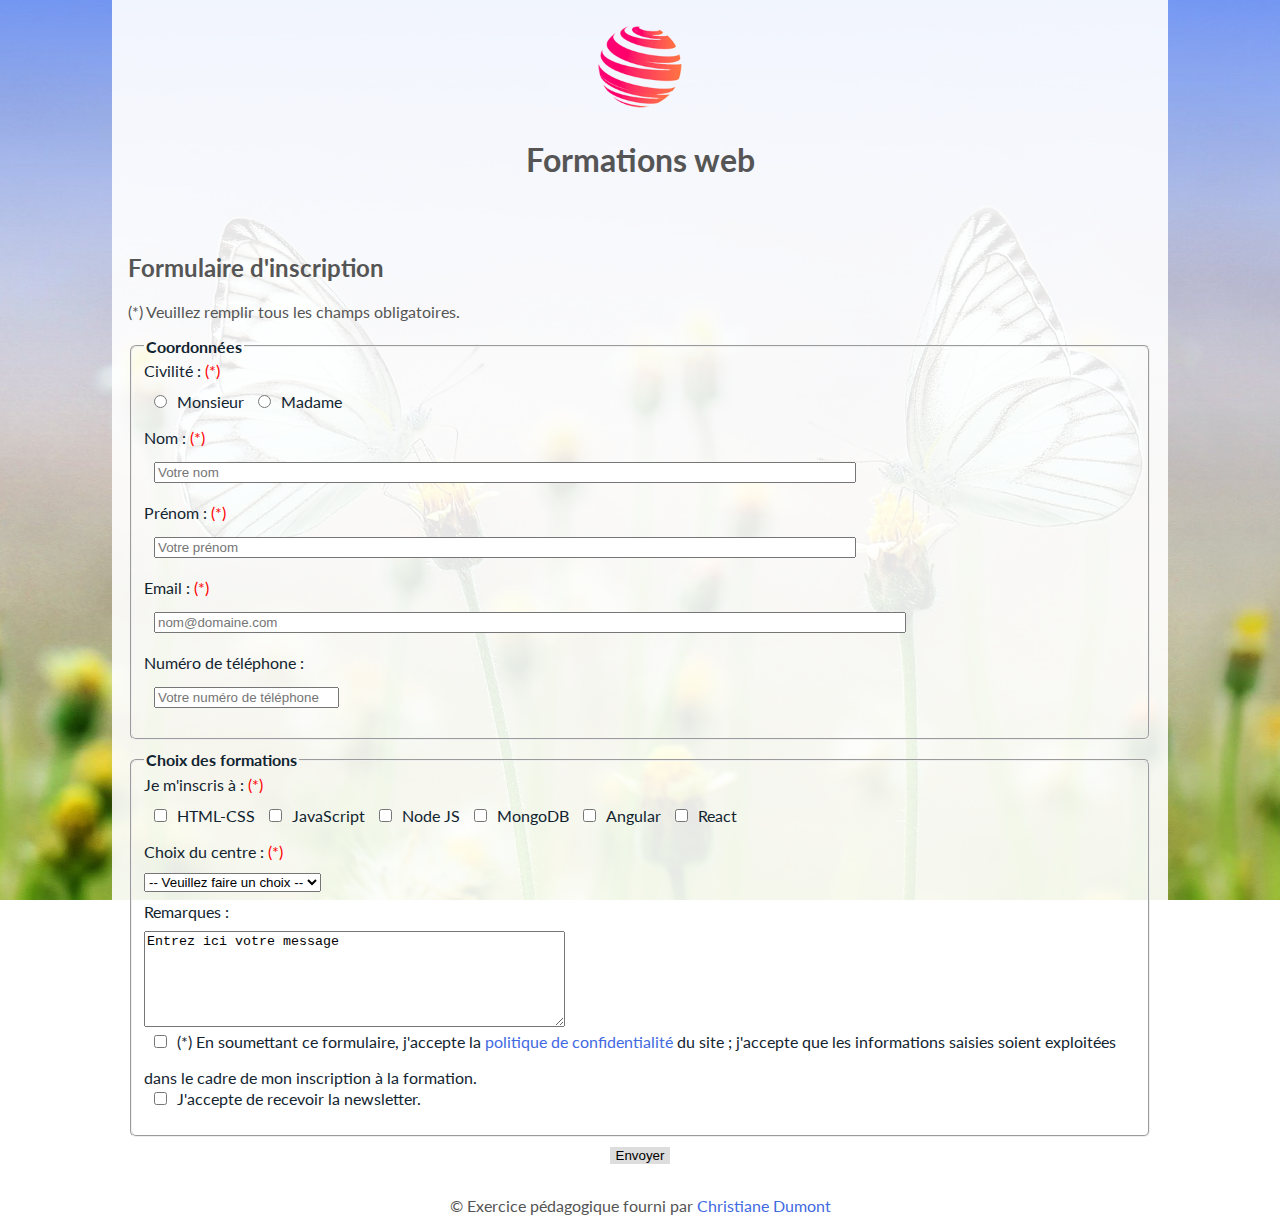
<file: index.html>
<!DOCTYPE html>
<html lang="fr" dir="ltr">

<head>
  <meta charset="utf-8">
  <title>Formulaire</title>
  <meta name="description" content="Le 2e formulaire d'Aurélie Constant">
  <meta name="author" content="Aurélie Constant">
  <meta name="viewport" content="width=device-width,initial-scale=1">
  <link href="https://fonts.googleapis.com/css2?family=Lato&display=swap" rel="stylesheet">
  <link rel="stylesheet" href="style.css">
</head>

<body>
  <header class="container">
    <img src="img/logo.png" alt="globe" title="Globe" height="100" width="100">
    <h1>Formations web</h1>
  </header>
  <main class="container">
    <h2>Formulaire d'inscription</h2>
    <p>(*) Veuillez remplir tous les champs obligatoires.</p>
    <form action="index.html" method="post">
      <fieldset>
        <legend>Coordonnées</legend>

        <label>Civilité : <span>(*)</span></label>
        <input type="radio">Monsieur
        <input type="radio">Madame

        <label>Nom : <span>(*)</span></label>
        <div class="display"><input type="text" placeholder="Votre nom" required></div>

        <label>Prénom : <span>(*)</span></label>
        <div class="display"><input type="text" placeholder="Votre prénom" required></div>

        <label>Email : <span>(*)</span></label>
        <div class="display"><input type="email" placeholder="nom@domaine.com" required></div>

        <label>Numéro de téléphone :</label>
        <div class="display"><input type="tel" placeholder="Votre numéro de téléphone"></div>

      </fieldset>
      <fieldset>
        <legend>Choix des formations</legend>

        <label>Je m'inscris à : <span>(*)</span></label>
        <input type="checkbox">HTML-CSS
        <input type="checkbox">JavaScript
        <input type="checkbox">Node JS
        <input type="checkbox">MongoDB
        <input type="checkbox">Angular
        <input type="checkbox">React

        <label>Choix du centre : <span>(*)</span></label>
        <select required>
          <option value="" selected disabled> -- Veuillez faire un choix
            --</option>
          <option value="Paris">Paris</option>
          <option value="Lille">Lille</option>
          <option value="Strasbourg">Strasbourg</option>
          <option value="Bordeaux">Bordeaux</option>
          <option value="Toulouse">Toulouse</option>
        </select>

        <label>Remarques :</label>
        <div class="display"><textarea rows="6" cols="50">Entrez ici votre message</textarea></div>

        <div class="display"><input type="checkbox">(*) En soumettant ce formulaire, j'accepte la <a href="politique_de_confidentialite.html">politique de confidentialité</a> du site ; j'accepte que les informations saisies soient exploitées dans le
          cadre de mon inscription à la formation.</div>
        <input type="checkbox">J'accepte de recevoir la newsletter.
      </fieldset>
      <div class="display"><button type="submit">Envoyer</button></div>
    </form>
  </main>
  <footer class="container">© Exercice pédagogique fourni par <a href="https://consultantweb.eu" target="_blank">Christiane Dumont</a></footer>
</body>

</html>
</file>
<file: style.css>
body {
  font-family: 'Lato', sans-serif;
  color: #555;
  background-image: url(img/fond.jpg);
  background-size: cover;
  background-position: center;
  background-repeat: no-repeat;
  background-attachment: fixed;
  font-size: 1rem;
  margin: 0;
}

header, main, footer {
  background-color: rgba(255, 255, 255, 0.9);
  padding: 16px;
}

header {
  margin: 0 auto;
  text-align: center;
}

.container {
  width: 90%;
  max-width: 1024px;
  margin: auto;
}

a {
  color: royalblue;
  text-decoration: none;
}

a:hover {
  text-decoration: underline;
}

fieldset {
  color: #122430;
  border-radius: 6px;
  margin-bottom: 10px;
}

button {
  display: block;
  background-color: #DDD;
  margin: auto;
  border: 0px;
}

label {
  display: block;
  margin-bottom: 10px;
  width: 25%;
  vertical-align: top;
}

input {
  margin: 5px 10px 20px 10px;
}

input[type="text"] {
  width: 75%;
}

input[type="email"] {
  width: 75%;
}

.display {
  display: block;
}

legend {
  font-weight: bold;
}

span {
  color: red;
}

footer {
  margin: auto;
  text-align: center;
}

select {
  margin-bottom: 10px;
}

@media only screen and (min-width : 1024px) {
  label {
    width: 25%;
  }

  input[type="text"] {
    width: 70%;
  }
}
</file>
